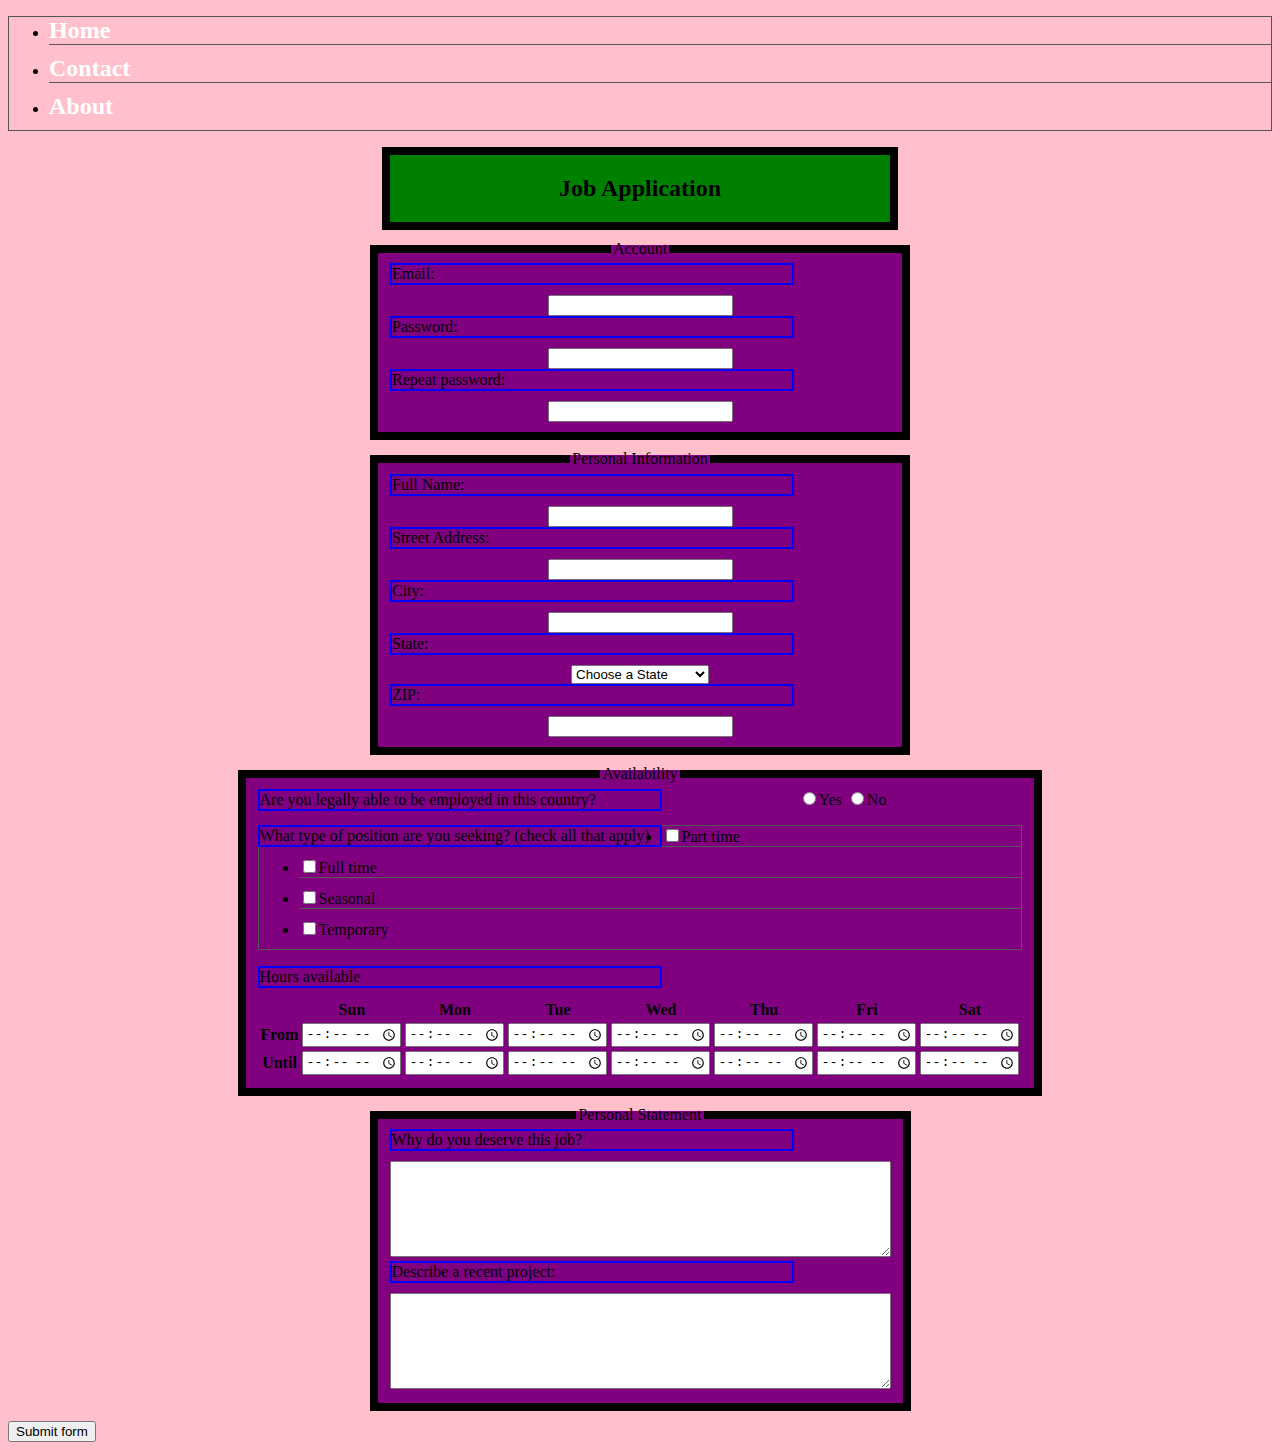
<file: jobApplicationForm.html>
﻿<!DOCTYPE html>
<html>
<head>
	<meta charset="utf-8">
	<title>Job Application</title>
	<link rel="stylesheet" type="text/css" href="job.css" />
</head>
<body>
<ul>
  <li><a href="default.asp">Home</a></li>
  <li><a href="contact.asp">Contact</a></li>
  <li><a href="about.asp">About</a></li>
</ul>
<div id = "Header">
<h2>Job Application</h2>
</div>

<form action="http://gclass.alexburner.com/formtest.php" method="post">

	<fieldset>
		<legend>Account</legend>
		<div class="field">
			<label>Email:</label> 
			<input type="text" name="email">
		</div>
		<div class="field">
			<label>Password:</label> 
			<input type="password" name="password">
		</div>
		<div class="field">
			<label>Repeat password:</label> 
			<input type="password" name="password_r">
		</div>
	</fieldset>

	<fieldset>
		<legend>Personal Information</legend>
		<div class="field">
			<label>Full Name:</label> 
			<input type="text" name="name">
		</div>
		<div class="field">
			<label>Street Address:</label> 
			<input type="text" name="street">
		</div>
		<div class="field">
			<label>City:</label> 
			<input type="text" name="city">
		</div>
		<div class="field">
			<label>State:</label> 
			<select name="state">
				<option value="" selected="true">Choose a State</option>
				<option value="AL">Alabama</option>
				<option value="AK">Alaska</option>
				<option value="AZ">Arizona</option>
				<option value="AR">Arkansas</option>
				<option value="CA">California</option>
				<option value="CO">Colorado</option>
				<option value="CT">Connecticut</option>
				<option value="DE">Delaware</option>
				<option value="DC">District of Columbia</option>
				<option value="FL">Florida</option>
				<option value="GA">Georgia</option>
				<option value="HI">Hawaii</option>
				<option value="ID">Idaho</option>
				<option value="IL">Illinois</option>
				<option value="IN">Indiana</option>
				<option value="IA">Iowa</option>
				<option value="KS">Kansas</option>
				<option value="KY">Kentucky</option>
				<option value="LA">Louisiana</option>
				<option value="ME">Maine</option>
				<option value="MD">Maryland</option>
				<option value="MA">Massachusetts</option>
				<option value="MI">Michigan</option>
				<option value="MN">Minnesota</option>
				<option value="MS">Mississippi</option>
				<option value="MO">Missouri</option>
				<option value="MT">Montana</option>
				<option value="NE">Nebraska</option>
				<option value="NV">Nevada</option>
				<option value="NH">New Hampshire</option>
				<option value="NJ">New Jersey</option>
				<option value="NM">New Mexico</option>
				<option value="NY">New York</option>
				<option value="NC">North Carolina</option>
				<option value="ND">North Dakota</option>
				<option value="OH">Ohio</option>
				<option value="OK">Oklahoma</option>
				<option value="OR">Oregon</option>
				<option value="PA">Pennsylvania</option>
				<option value="RI">Rhode Island</option>
				<option value="SC">South Carolina</option>
				<option value="SD">South Dakota</option>
				<option value="TN">Tennessee</option>
				<option value="TX">Texas</option>
				<option value="UT">Utah</option>
				<option value="VT">Vermont</option>
				<option value="VA">Virginia</option>
				<option value="WA">Washington</option>
				<option value="WV">West Virginia</option>
				<option value="WI">Wisconsin</option>
				<option value="WY">Wyoming</option>
			</select>
		</div>
		<div class="field">
			<label>ZIP:</label> 
			<input type="text" name="zip">
		</div>
	</fieldset>

	<fieldset>
		<legend>Availability</legend>
		<div class="field">
			<label>Are you legally able to be employed in this country?</label> 
			<input type="radio" name="legal" value="yes">Yes
			<input type="radio" name="legal" value="no">No
		</div>
		<div class="field">
			<label>What type of position are you seeking? (check all that apply)</label>
			<ul>
				<li><input type="checkbox" name="position_pt" value="parttime">Part time</li>
				<li><input type="checkbox" name="position_ft" value="fulltime">Full time</li>
				<li><input type="checkbox" name="position_sl" value="seasonal">Seasonal</li>
				<li><input type="checkbox" name="position_tp" value="temporary">Temporary</li>
			</ul>
		</div>
		<div class="field">
			<label>Hours available</label>
			<table>
				<tr>
					<td></td>
					<th>Sun</th>
					<th>Mon</th>
					<th>Tue</th>
					<th>Wed</th>
					<th>Thu</th>
					<th>Fri</th>
					<th>Sat</th>
				</tr>
				<tr>
					<th>From</th>
					<td><input type="time" size="5" name="su_from"></td>
					<td><input type="time" size="5" name="mo_from"></td>
					<td><input type="time" size="5" name="tu_from"></td>
					<td><input type="time" size="5" name="we_from"></td>
					<td><input type="time" size="5" name="th_from"></td>
					<td><input type="time" size="5" name="fr_from"></td>
					<td><input type="time" size="5" name="sa_from"></td>
				</tr>
				<tr>
					<th>Until</th>
					<td><input type="time" size="5" name="su_until"></td>
					<td><input type="time" size="5" name="mo_until"></td>
					<td><input type="time" size="5" name="tu_until"></td>
					<td><input type="time" size="5" name="we_until"></td>
					<td><input type="time" size="5" name="th_until"></td>
					<td><input type="time" size="5" name="fr_until"></td>
					<td><input type="time" size="5" name="sa_until"></td>
				</tr>
			</table>
		</div>
	</fieldset>

	<fieldset>
		<legend>Personal Statement</legend>
		<div class="field">
			<label>Why do you deserve this job?</label><br>
			<textarea name="deserve" rows="6" cols="60"></textarea>
		</div>
		<div class="field">
			<label>Describe a recent project:</label><br>
			<textarea name="project" rows="6" cols="60"></textarea>
		</div>
	</fieldset>

	<input type="submit" value="Submit form">

</form>
</body>
</html>
</file>
<file: job.css>
body {
	background-color: pink;
}
ul {
    border: 1px solid #555;
}

li {
    text-align: left;
    border-bottom: 1px solid #555;
	margin: 0px auto 10px auto;
}

li:last-child {
    border-bottom: none;
}
a {
	color: white;
	font-weight: bold;
	font-size: 24px;
	text-decoration: none;


}
#Header {
	width: 500px;
	margin: 0px auto 10px auto;
	border: solid 8px black;
	text-align: center;
	background-color: green;

}
	fieldset {
	width: 500px;
	margin: 0px auto 10px auto;
	border: solid 8px black;
	text-align: center;
	background-color: purple;

	}
label {
	width: 400px;
	margin: 0px auto 10px auto;
	border: solid 2px blue;
	float: left;
	text-align: left;
	
}
#LeftNav img{



}
#Content {
	width: 700px;
	margin: 0px auto 10px auto;
	border: solid 8px black;
	text-align: center;
	padding-bottom: 8px;
	background-color: purple;
}
#footer {
	text-align: center;
	background-color: purple;
}
</file>
